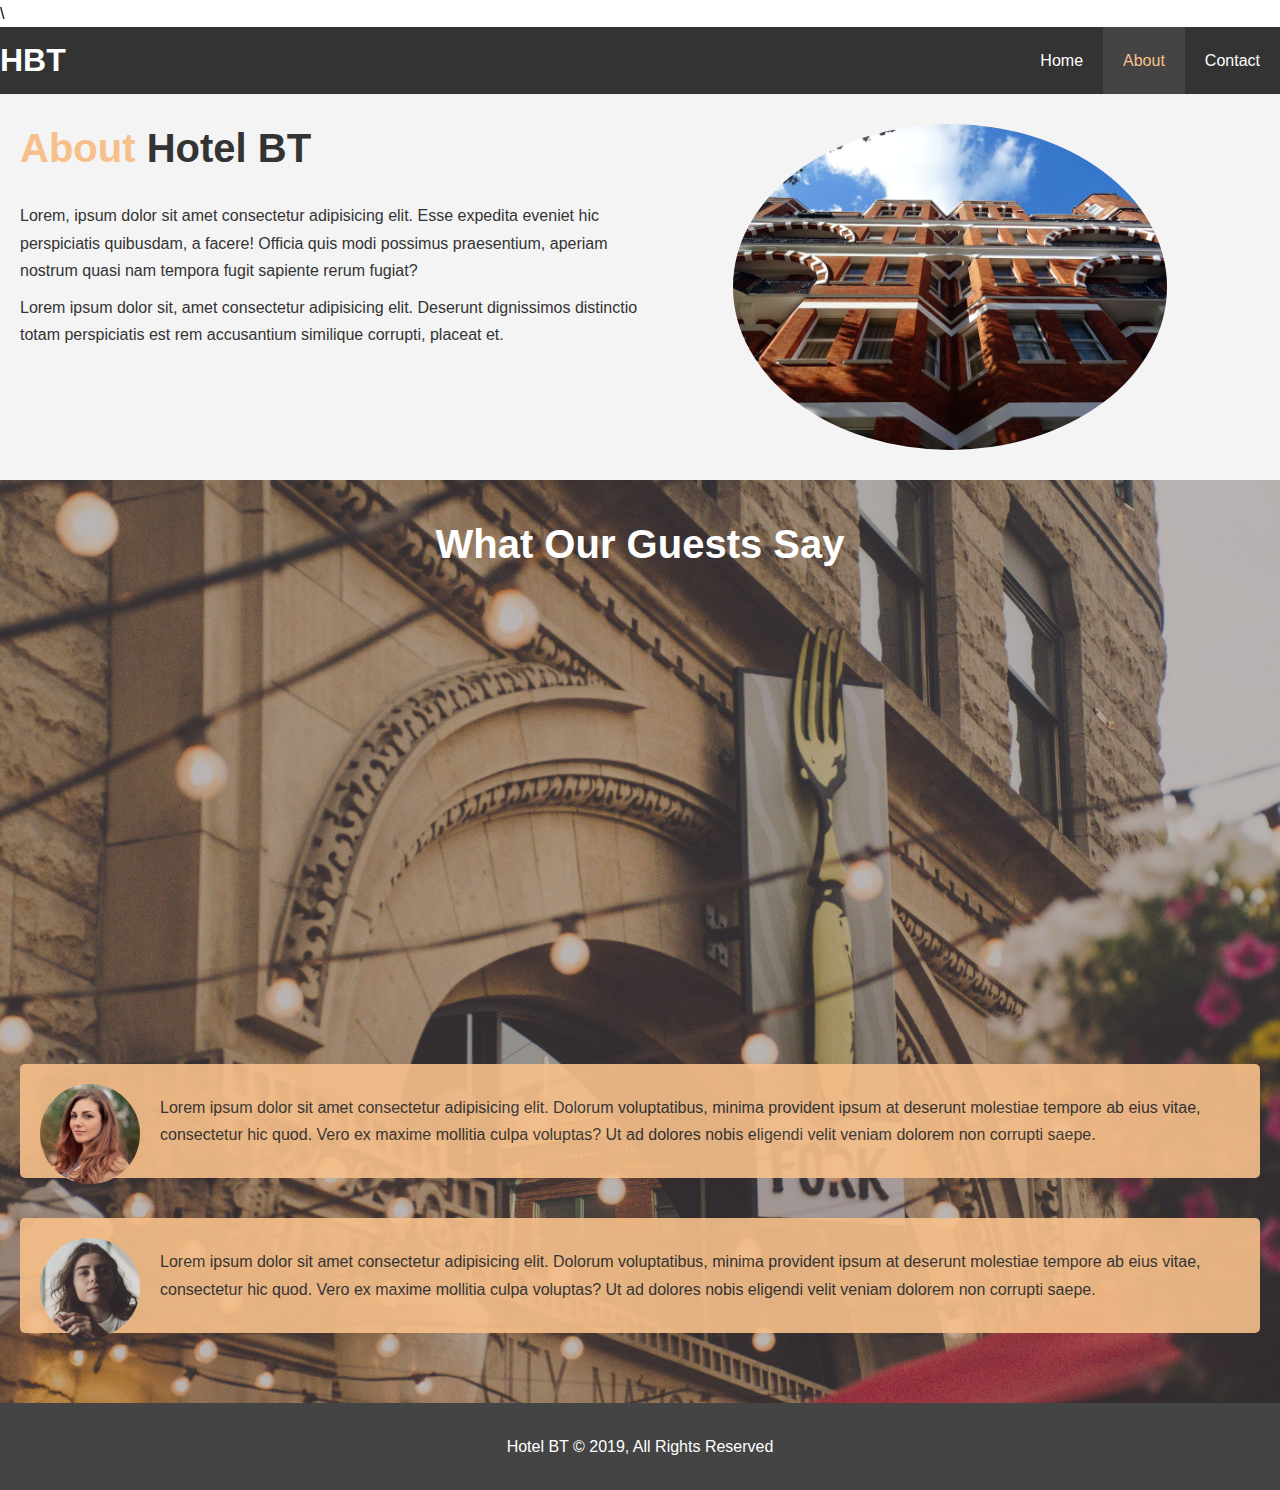
<file: about.html>
<!DOCTYPE html>
<html lang="en">
<head>
    <meta charset="UTF-8">
    <meta http-equiv="X-UA-Compatible" content="IE=edge">
    <meta name="viewport" content="width=device-width, initial-scale=1.0">
    <meta name="description" content="Welcome to the most extraordinary hotel in Boston Massachusetts">
    <meta name="keywords" content="hetel,boston hotel,new england hotel">
    <link rel="stylesheet" href="css/style.css">
    \<link rel="stylesheet" media="screen and (max-width: 768px)" href="css/mobile.css">
    <title>Hotel BT | About</title>
</head>
<body>
    <header>
        <nav id="navbar">
            <div id="container">
                <h1 class="logo"><a href="index.html">HBT</a></h1>
                <ul>
                    <li><a href="index.html">Home</a></li>
                    <li><a class="current"href="about.html">About</a></li>
                    <li><a href="contact.html">Contact</a></li>
                </ul>
            </div>
        </nav>
    </header>

    <section id="about-info" class="bg-light py-3">
        <div class="container">
            <div class="info-left">
                <h1 class="l-heading"><span class="text-primary">About</span> Hotel BT</h1>
                <p>Lorem, ipsum dolor sit amet consectetur adipisicing elit. Esse expedita eveniet hic
                     perspiciatis quibusdam, a facere! Officia quis modi possimus praesentium, aperiam 
                     nostrum quasi nam tempora fugit sapiente rerum fugiat?</p>
                <p>Lorem ipsum dolor sit, amet consectetur adipisicing elit. Deserunt dignissimos distinctio
                     totam perspiciatis est rem accusantium similique corrupti, placeat et.</p>
            </div>
            <div class="info-right">
                <img src="./img/photo-2.jpg" alt="hotel">
            </div>
        </div>
    </section>

     <div class="clr"></div>


     <section id="testimonials" class="py-3">
         <div class="container">
             <h2 class="l-heading">What Our Guests Say</h2>
             <div class="testimonial bg-primary">
                 <img src="./img/person-1.jpg" alt="Samantha">
                 <p>Lorem ipsum dolor sit amet consectetur adipisicing elit. Dolorum voluptatibus,
                      minima provident ipsum at deserunt molestiae tempore ab eius vitae, consectetur
                       hic quod. Vero ex maxime mollitia culpa voluptas? Ut ad dolores nobis eligendi
                        velit veniam dolorem non corrupti saepe.</p>
             </div>

             <div class="testimonial bg-primary">
                <img src="./img/person-2.jpg" alt="Jen">
                <p>Lorem ipsum dolor sit amet consectetur adipisicing elit. Dolorum voluptatibus,
                     minima provident ipsum at deserunt molestiae tempore ab eius vitae, consectetur
                      hic quod. Vero ex maxime mollitia culpa voluptas? Ut ad dolores nobis eligendi
                       velit veniam dolorem non corrupti saepe.</p>
            </div>
         </div>
     </section>
    <footer id="main-footer">
       <p>Hotel BT &copy; 2019, All Rights Reserved</p>
    </footer>
</body>
</html>
</file>
<file: css/mobile.css>
#navbar .logo {
    float: none;
    text-align: center;
}

#navbar ul,
#navbar ul li {
    float: none;
}

#navbar ul li a {
    padding: 5px;
    border-bottom: #444 dotted 1px;
}

/* Showcase */
#showcase {
    height: 100%;
}

#showcase .showcase-content {
    padding-top: 70px;
    padding-bottom: 30px;
}

/* Home Info */
#home-info {
    height: 550px;
}

#home-info .info-img {
    display: none;
}

#home-info .info-content {
    float: none;
    width: 100%;
}

/* Boxes */
.box {
    float: none;
    width: 100%;
}

/* About */
#about-info .info-right,
#about-info .info-left {
    float: none;
    width: 100%;
}

#about-info .info-right {
    margin-top: 30px;
}

.l-heading {
    text-align: center;
}

/* Contact */
#contact-info .box {
    border-bottom: #444 dotted 1px;
}
</file>
<file: css/style.css>
/* Reset */
* {
    margin: 0;
    padding: 0;
    box-sizing: border-box;
}

/* Main Styling */
html,body {
    font-family: 'Segoe UI', Tahoma, Geneva, Verdana, sans-serif;
    line-height: 1.7em;
}

a {
    color: #333;
    text-decoration: none;
}

h1,h2,h3 {
    padding-bottom: 20px;
}

p {
    margin: 10px 0;
}

/* Utility Classes */
.container {
    margin: auto;
    max-width: 1100;
    overflow: auto;
    padding: 0 20px;
}

.text-primary {
    color: #f7c08a;
}

.lead {
    font-size: 20px;
}

.btn {
    display: inline-block;
    font-size: 18px;
    color: #fff;
    background: #333;
    padding: 13px 20px;
    border: none;
    cursor: pointer;
}

.btn:hover {
    background: #f7c08a;
    color: #333;
}

.btn-light {
    background: #f4f4f4;
    color: #333;
}

.bg-dark {
    background: #333;
    color: #fff;
}

.bg-light {
    background: #f4f4f4;
    color: #333;
}

.bg-primary {
    background: #f7c08a;
    color: #333;
}

.clr {
    clear: both;
} 

.l-heading {
    font-size: 40px;
    line-height: 1.2;
}

/* Padding */
.py-1 {padding: 10px 0;}
.py-2 {padding: 20px 0;}
.py-3 {padding: 30px 0;}

/* Navbar */
#navbar {
    background: #333;
    color: #fff;
    overflow: auto;
}

#navbar a {
    color: #fff;
}

#navbar .logo {
    float: left;
    padding-top: 20px;
}

#navbar ul {
    list-style: none;
    float: right;
}

#navbar ul li {
    float: left;
}

#navbar ul li a {
    display: block;
    padding: 20px;
    text-align: center;
}

#navbar ul li a:hover,
 #navbar ul li a.current {
    background: #444;
    color: #f7c08a;
}

/* Showcase */
#showcase {
    background: url('../img/showcase.jpg') no-repeat center center/cover;
    height: 600px;
}

#showcase .showcase-content {
    color: #fff;
    text-align: center;
    padding-top: 170px;
}

#showcase .showcase-content h1 {
    font-size: 60px;
    line-height: 1.2em;
}

#showcase .showcase-content p{
    padding-bottom: 20px;
    line-height: 1.7em;
}

/* Home Info */
#home-info {
    height: 450px;
}

#home-info .info-img {
    float: left;
    width: 50%;
    background: url('../img/photo-1.jpg') no-repeat;
    min-height: 100%;
}

#home-info .info-content {
    float: right;
    width: 50%;
    height: 100%;
    text-align: center;
    padding: 50px 30px;
    overflow: hidden;
}

#home-info .info-content {
    padding-bottom: 30px;
}

/* Features */
.box {
    float: left;
    width: 33.3%;
    padding: 50px;
    text-align: center;
}

.box i {
    margin-bottom: 10px;
}


/* About Info */
#about-info .info-right {
    float: right;
    width: 50%;
    min-height: 100%;
}

#about-info .info-right img {
    width: 70%;
    display: block;
    margin: auto;
    border-radius: 50%;
}

#about-info .info-left {
    float: left;
    width: 50%;
    min-height: 100%;
}

/* Testimonial */
#testimonials {
    height: 100%;
    background: url('../img/test-bg.jpg') no-repeat center center/cover;
    padding-top: 40px;
}

#testimonials h2 {
    color: #fff;
    text-align: center;
    padding-bottom: 40%;
}

#testimonials .testimonial {
    padding: 20px;
    margin-bottom: 40px;
    border-radius: 5px;
    opacity: 0.9;
}

#testimonials .testimonial img {
    width: 100px;
    float: left;
    margin-right: 20px;
    border-radius: 50%;
}

/* Contact Form */
#contact-form .form-group {
    margin-bottom: 20px;
}

#contact-form label {
    display: block;
    margin-bottom: 5px;
}

#contact-form input, 
#contact-form textarea {
    width: 100%;
    padding: 10px;
    border: 1px #ddd solid;
}

#contact-form textarea {
    height: 200px;
}

 
#contact-form input:focus, 
#contact-form textarea {
   outline:  none;
   border-color: #f7c08a ;
}
/* Footer */
#main-footer {
    text-align: center;
    background: #444;
    color: #fff;
    padding: 20px;
}
</file>
